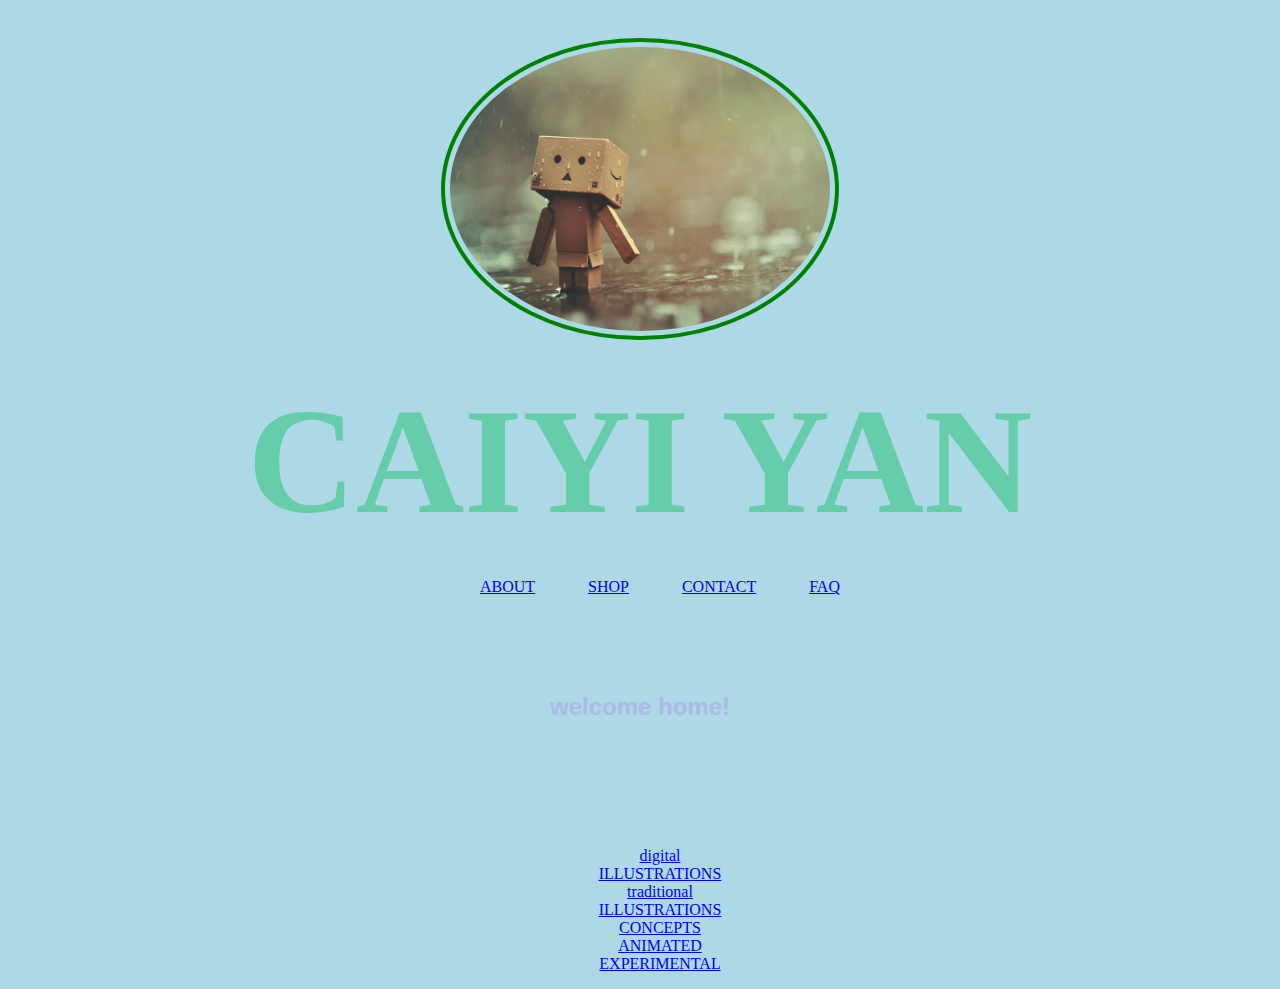
<file: index.html>
<!DOCTYPE html PUBLIC>
  <html>
    <head>
      <title>caicup</title>
      <link rel="stylesheet" type="text/css" href="css/stylesheet.css">
    </head>

    <body>
    
      <div style="text-align: center">
        <img class="profile" src="img/tempprof.png">
        <div class="name"><h1>CAIYI YAN</h1></div>
      </div>

      <ul style="list-style-type: none;" id="nav">
          <li id="nav-about"><a href="about.html">ABOUT</a></li>
          <li id="nav-shop"><a href="shop.html">SHOP</a></li>
          <li id="nav-contact"><a href="contact.html">CONTACT</a></li>
          <li id="nav-faq"><a href="faq.html">FAQ</a></li>
      </ul>

      <h2>welcome home!</h2>

      <!--insert 3 main pieces BG, tall-->
      <!--boxed text (links to divided portfolio content); center; top row 2, bottom row 3-->

      <ul style="list-style-type:none;" id="divider">

          <li id="divider-digillu"><a href="digillu.html">
            digital</br>ILLUSTRATIONS</a></li>

          <li id="divider-traillu"><a href="traillu.html">
            traditional<br>ILLUSTRATIONS</a></li>

          <li id="divider-concept"><a href="concept.html">
            CONCEPTS</a></li>

          <li id="divider-animate"><a href="animate.html">
            ANIMATED</a></li>

          <li id="divider-experim"><a href="experim.html">
            EXPERIMENTAL</a></li>

      </ul>

    </body>
  </html>
</file>
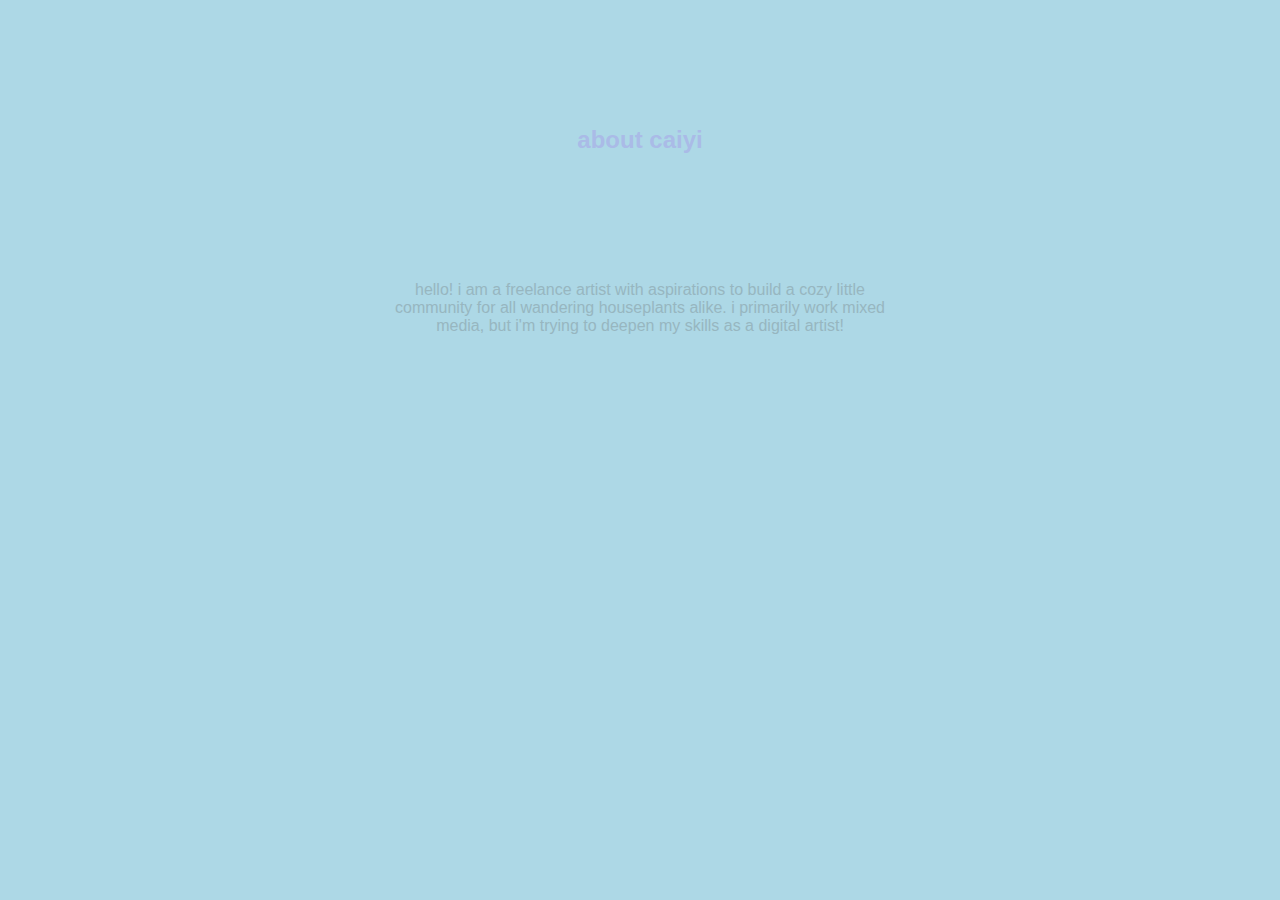
<file: about.html>
<!DOCTYPE html PUBLIC>
<html>
  <head>
    <title>about caiyi</title>
    <link rel="stylesheet" type="text/css" href="css/stylesheet.css"
  </head>

  <body>
    <h2>about caiyi</h2>
    <p>
      hello! i am a freelance artist with aspirations to build a cozy little community for
      all wandering houseplants alike. i primarily work mixed media, but i'm trying to deepen my
      skills as a digital artist!
    </p>
  </body>
</html>
</file>
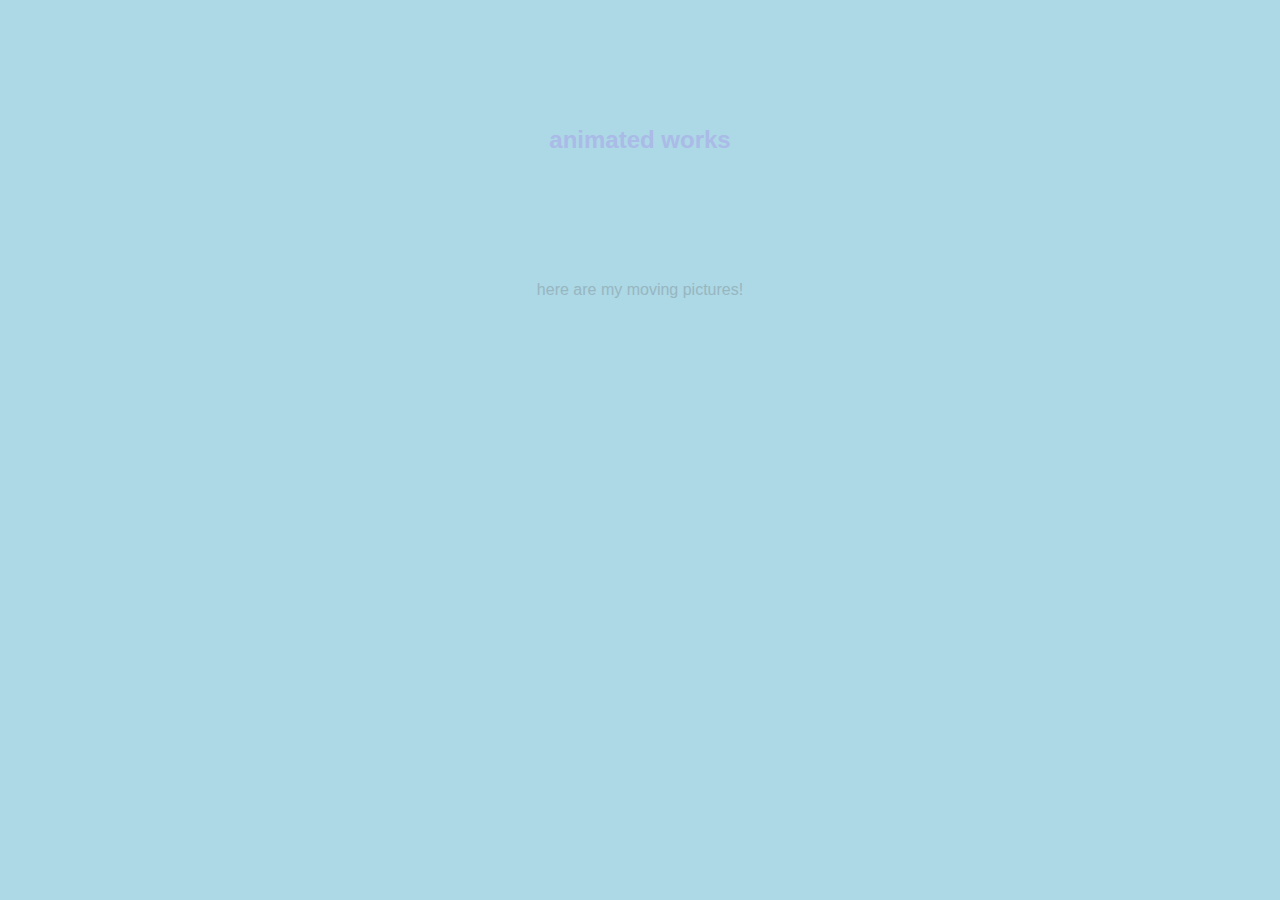
<file: animate.html>
<!DOCTYPE html PUBLIC>
<html>
  <head>
    <title>animated works</title>
    <link rel="stylesheet" type="text/css" href="css/stylesheet.css"
  </head>

  <body>
    <h2>animated works</h2>
    <p>
      here are my moving pictures!
    </p>
  </body>
</html>
</file>
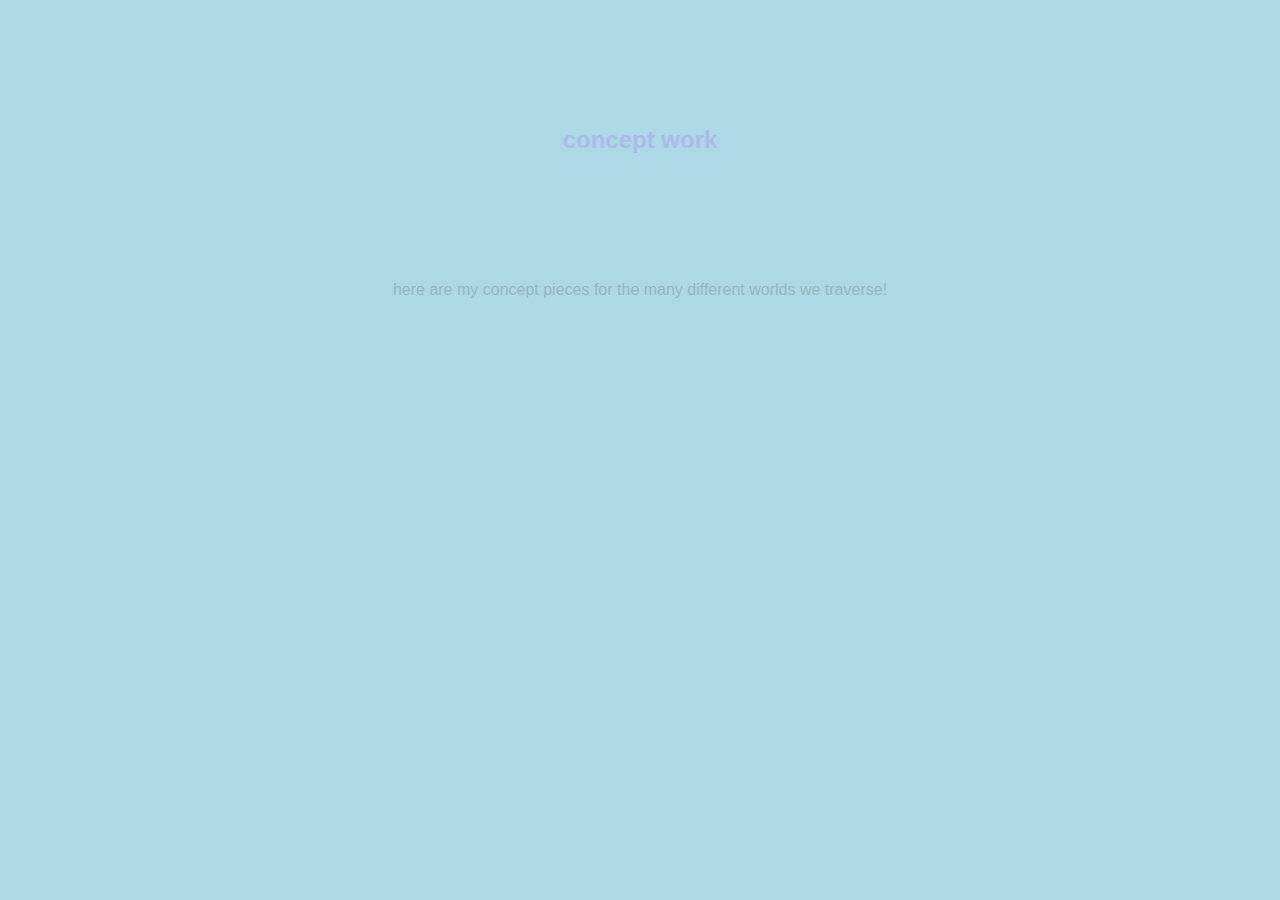
<file: concept.html>
<!DOCTYPE html PUBLIC>
<html>
  <head>
    <title>concept work</title>
    <link rel="stylesheet" type="text/css" href="css/stylesheet.css"
  </head>

  <body>
    <h2>concept work</h2>
    <p>
      here are my concept pieces for the many different worlds we traverse!
    </p>
  </body>
</html>
</file>
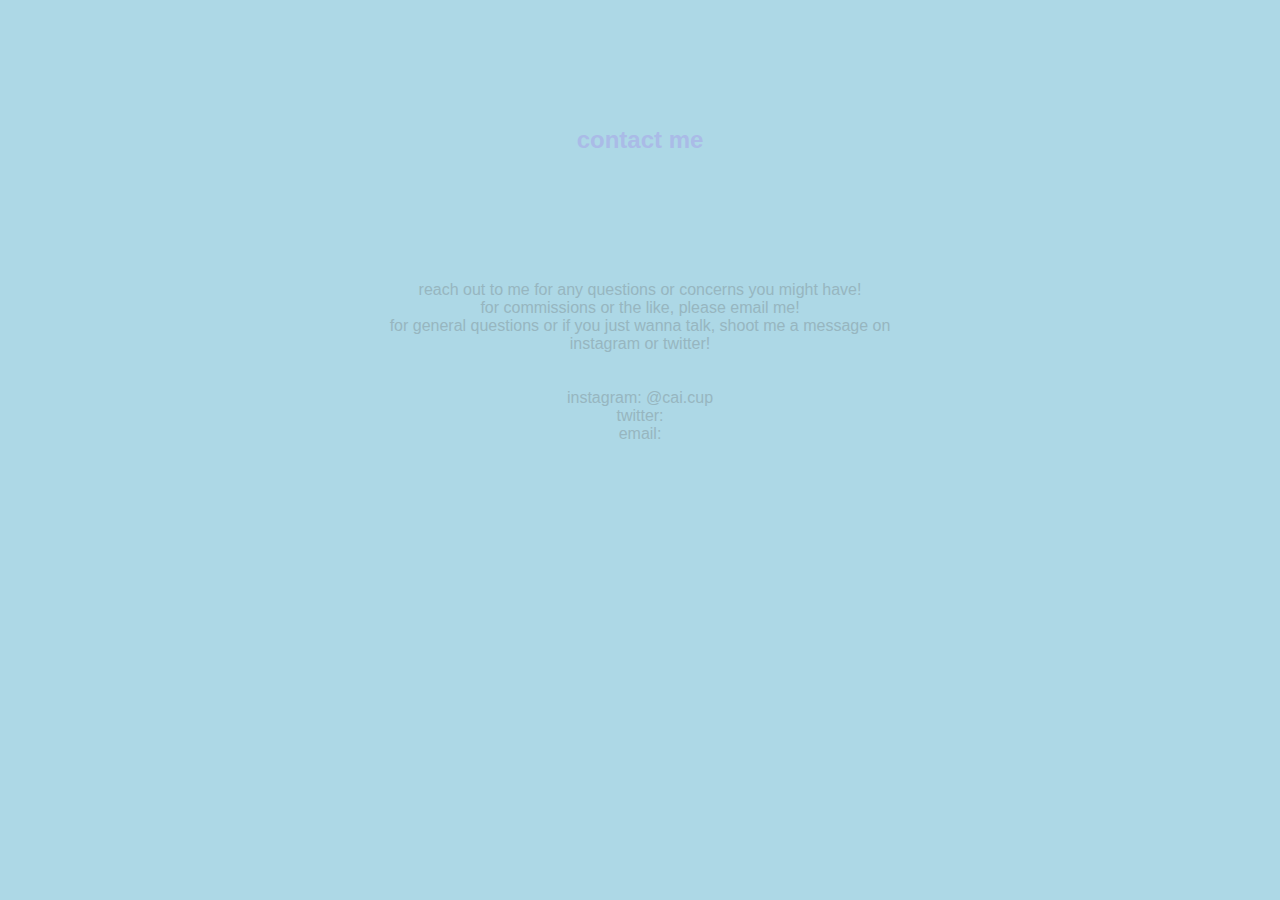
<file: contact.html>
<!DOCTYPE html PUBLIC>
<html>
  <head>
    <title>contact me</title>
    <link rel="stylesheet" type="text/css" href="css/stylesheet.css"
  </head>

  <body>
    <h2>contact me</h2>
    <p>
      reach out to me for any questions or concerns you might have!

      <br>for commissions or the like, please email me!
      <br>for general questions or if you just wanna talk,
      shoot me a message on instagram or twitter!
      <br>
      <br>
      <br>instagram: @cai.cup
      <br>twitter:
      <br>email:
    </p>
  </body>
</html>
</file>
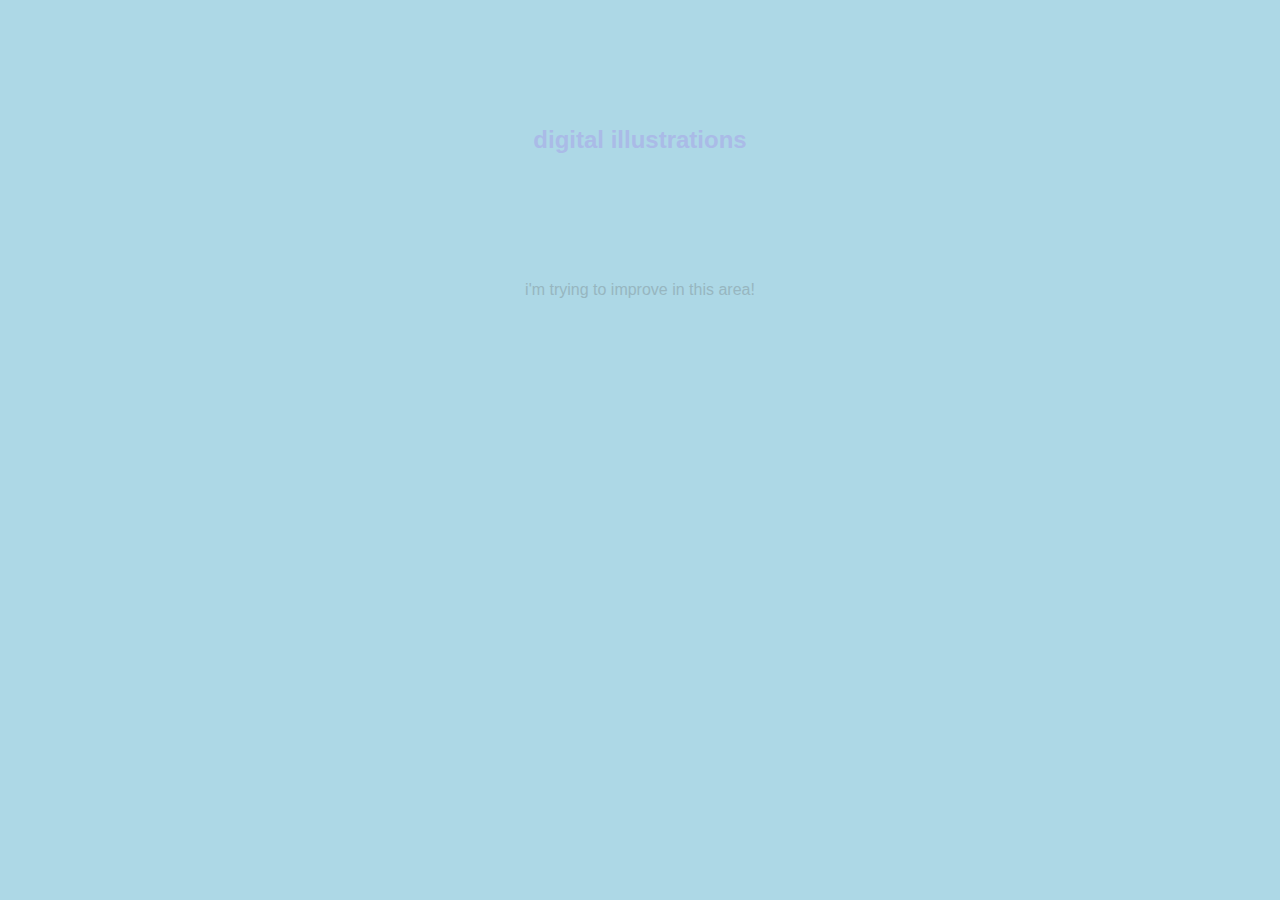
<file: digillu.html>
<!DOCTYPE html PUBLIC>
<html>
  <head>
    <title>digital illustrations</title>
    <link rel="stylesheet" type="text/css" href="css/stylesheet.css"
  </head>

  <body>
    <h2>digital illustrations</h2>
    <p>
      i'm trying to improve in this area!
    </p>
  </body>
</html>
</file>
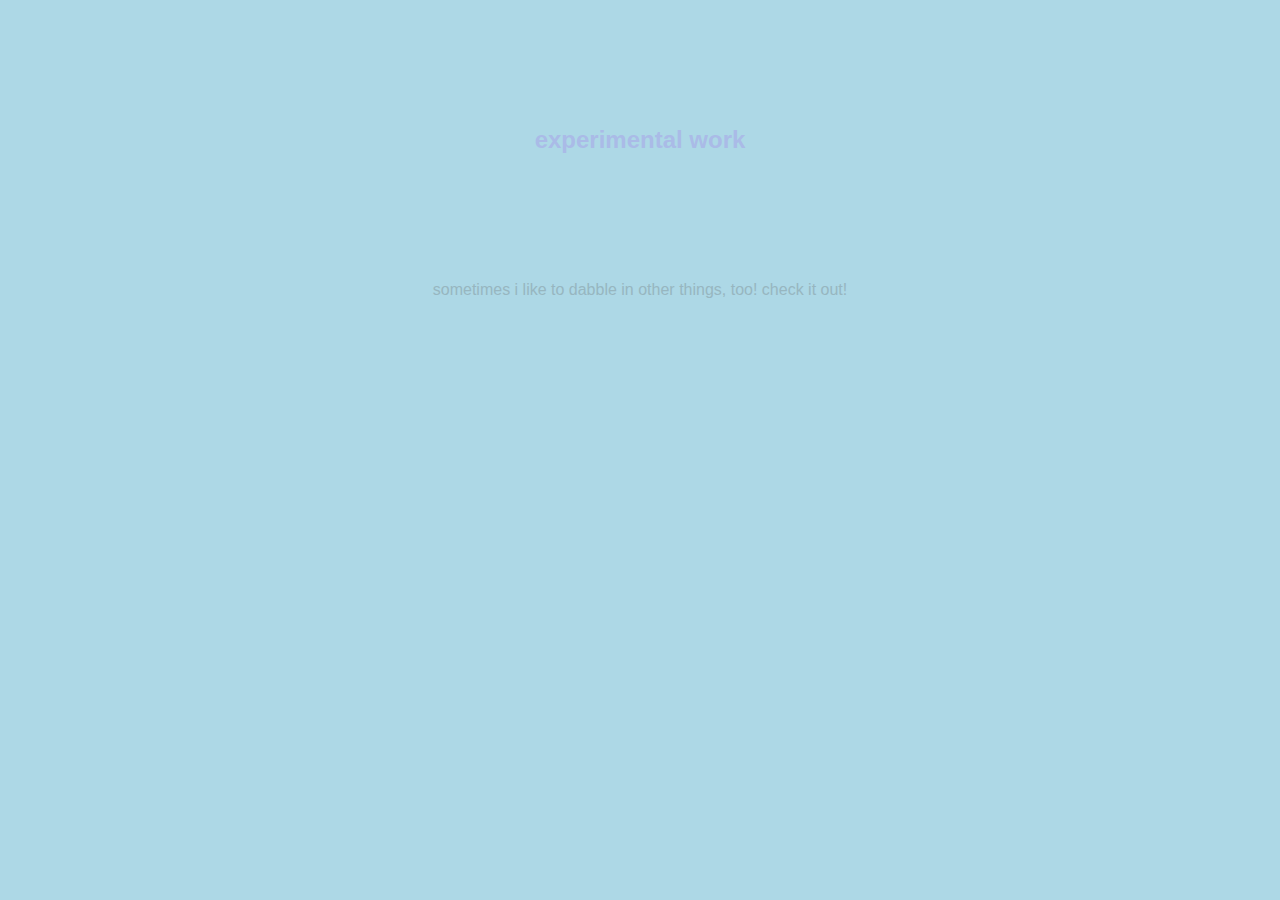
<file: experim.html>
<!DOCTYPE html PUBLIC>
<html>
  <head>
    <title>experimental work</title>
    <link rel="stylesheet" type="text/css" href="css/stylesheet.css"
  </head>

  <body>
    <h2>experimental work</h2>
    <p>
      sometimes i like to dabble in other things, too! check it out!
    </p>
  </body>
</html>
</file>
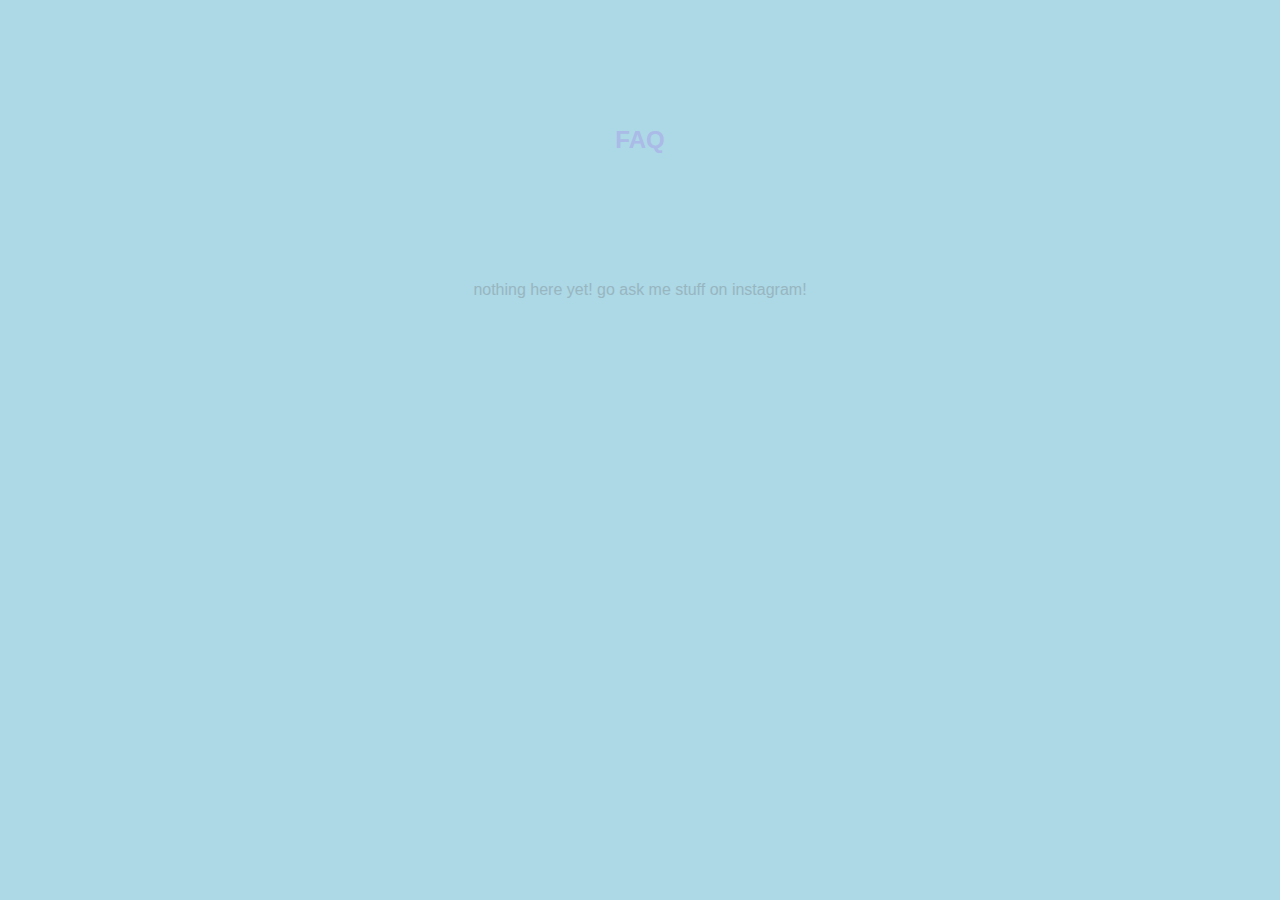
<file: faq.html>
<!DOCTYPE html PUBLIC>
<html>
  <head>
    <title>FAQ</title>
    <link rel="stylesheet" type="text/css" href="css/stylesheet.css"
  </head>

  <body>
    <h2>FAQ</h2>
    <p>
      nothing here yet! go ask me stuff on instagram!
    </p>
  </body>
</html>
</file>
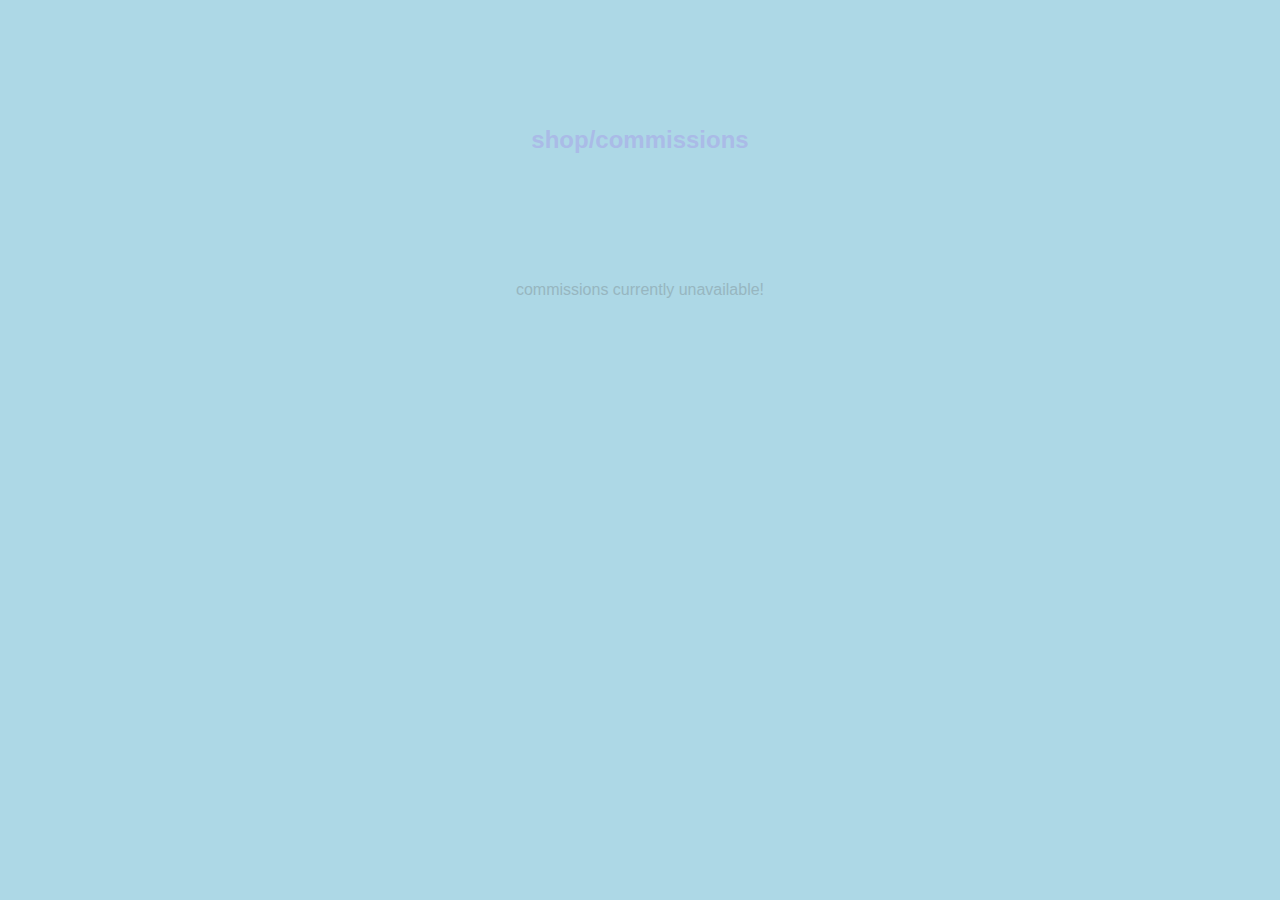
<file: shop.html>
<!DOCTYPE html PUBLIC>
<html>
  <head>
    <title>SHOP</title>
    <link rel="stylesheet" type="text/css" href="css/stylesheet.css"
  </head>

  <body>
    <h2>shop/commissions</h2>
    <p>
      commissions currently unavailable!
    </p>
  </body>
</html>
</file>
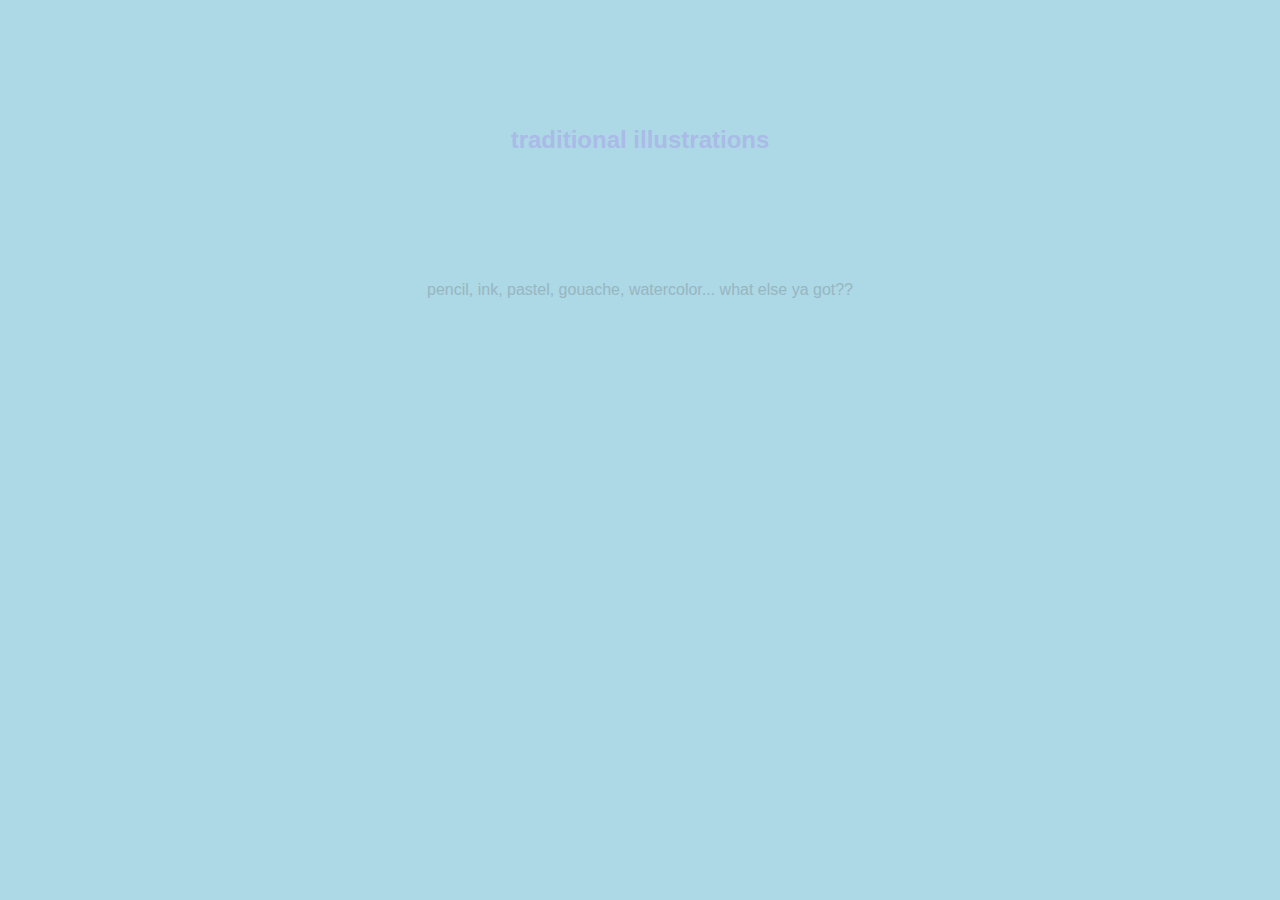
<file: traillu.html>
<!DOCTYPE html PUBLIC>
<html>
  <head>
    <title>traditional illustrations</title>
    <link rel="stylesheet" type="text/css" href="css/stylesheet.css"
  </head>

  <body>
    <h2>traditional illustrations</h2>
    <p>
      pencil, ink, pastel, gouache, watercolor... what else ya got??
    </p>
  </body>
</html>
</file>
<file: css/stylesheet.css>
body {
  background-color: lightblue;
}

/* END BODY *//* END BODY *//* END BODY *//* END BODY */
/* HEADER *//* HEADER *//* HEADER *//* HEADER */

h1 {
  font-family: Garamond, serif; 
  font-size: 150px;
  color: mediumaquamarine;
  text-align: center;
  margin-top: 50px;
  margin-bottom: 2px;
}

.profile {
  position: relative;
  top: 30px;
  width: 30%;
  height: width;
  border: 4px solid green;
  border-radius: 50%;
  padding: 5px;
}

.name {
  position: relative;
  top: 15px;
  text-align: center;
}


#nav {
  text-align: center;
  position: relative;
  top: 30px;
}

#nav li {
  display: inline;
  padding-left: 2%;
  padding-right: 2%;
}

/* END HEADER*//* END HEADER*//* END HEADER*//* END HEADER*/
/* BODY *//* BODY *//* BODY *//* BODY */

h2 {
  font-family: Verdana, sans-serif;
  font-size: 24px;
  color: rgb(170, 187, 231);
  text-align: center;
  margin: 10%;
}

p {
  font-family: Verdana, sans-serif;
  font-size: 16px;
  color: rgb(151, 182, 192);
  text-align: center;
  margin-right: 30%;
  margin-left: 30%;
}

#divider{
  text-align: center;
}

#divider li {
 
}
</file>
